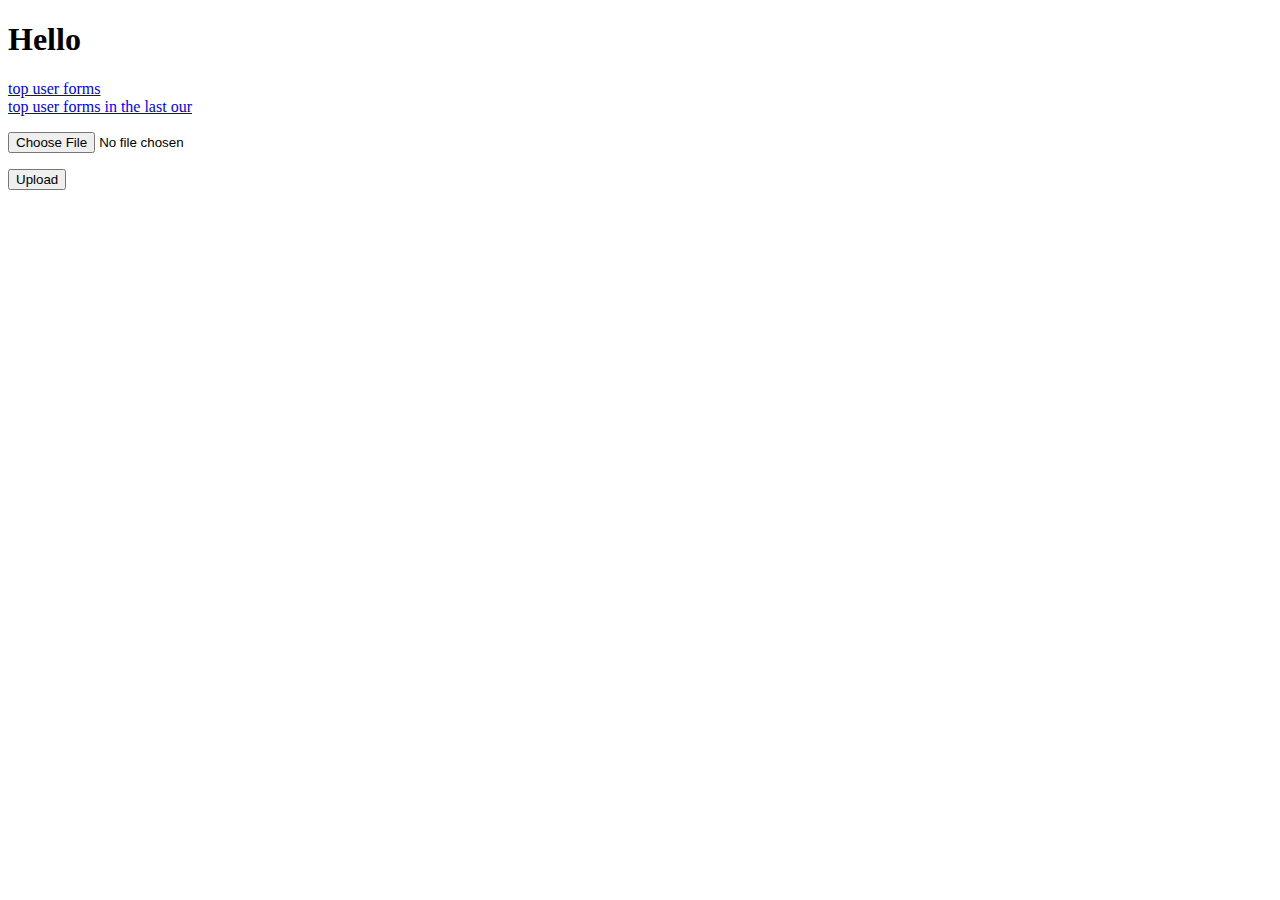
<file: src/main/resources/templates/index.html>
<!doctype html>
<html lang="en">
<head>
    <meta charset="UTF-8">
    <meta name="viewport"
          content="width=device-width, user-scalable=no, initial-scale=1.0, maximum-scale=1.0, minimum-scale=1.0">
    <meta http-equiv="X-UA-Compatible" content="ie=edge">
    <title>Document</title>
</head>
<body>
    <h1>Hello</h1>
    <div>
        <nav><a href="/top/forms">top user forms</a></nav>
        <nav><a href="/top/forms/last-our">top user forms in the last our</a></nav>
    </div>
    <form method="POST" enctype="multipart/form-data" action="/">
        <p><input type="file" name="file" /></p>
        <p><input type="submit" value="Upload" /></p>
    </form>
</body>
</html>
</file>
